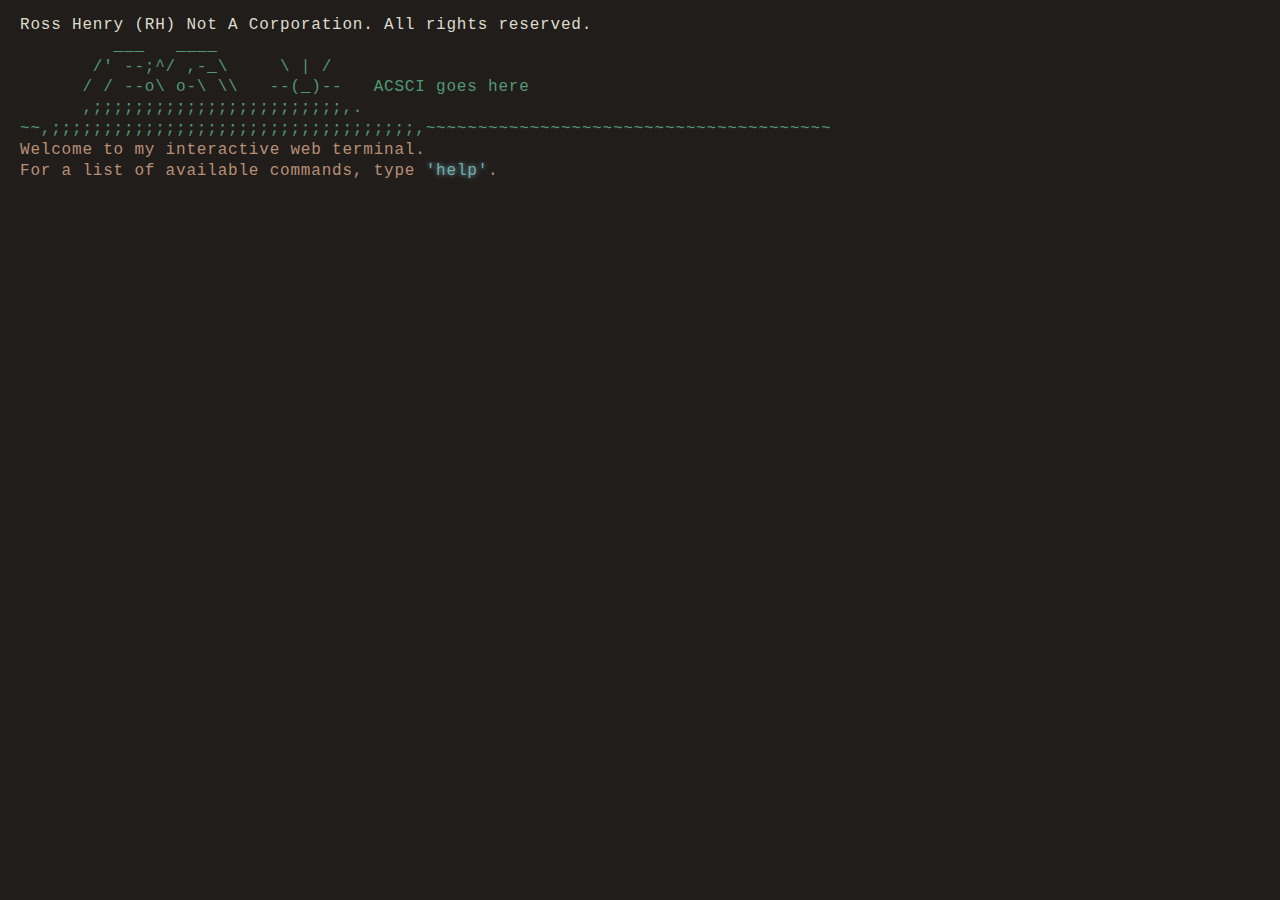
<file: index.html>
<!DOCTYPE html>
<html>
  <head>
    <!-- Global site tag (gtag.js) - Google Analytics -->
    <script async src="https://www.googletagmanager.com/gtag/js?id=G-QJ9TR5T9S2"></script>
    <script>
      window.dataLayer = window.dataLayer || [];
      function gtag(){dataLayer.push(arguments);}
      gtag('js', new Date());
    
      gtag('config', 'G-QJ9TR5T9S2');
    </script>
    <meta charset="utf-8" />
    <meta http-equiv="X-UA-Compatible" content="IE=edge" />
    <meta name="viewport" content="width=device-width, initial-scale=1" />
    <title>Ross Henry S | Terminal</title>
    <link rel="stylesheet" type="text/css" media="screen" href="css/style.css" />
    <link rel="icon" type="image/x-icon" href="img/fav-icon.png" />
  </head>
  <body>
    <div id="terminal">
      <a id="before"></a>
    </div>
    <div id="command" onclick="$('texter').focus();">
      <textarea
        type="text"
        id="texter"
        onkeyup="typeIt(this, event)"
        onkeydown="typeIt(this, event); 
                   moveIt(this.value.length, event)"
        onkeypress="typeIt(this, event);"
        autofocus
      ></textarea>
      <div id="liner">
        <span id="typer"></span><b class="cursor" id="cursor">█</b>
      </div>
    </div>
    <script src="js/caret.js"></script>
    <script src="js/commands.js"></script>
    <script src="js/main.js"></script>
  </body>
</html>
</file>
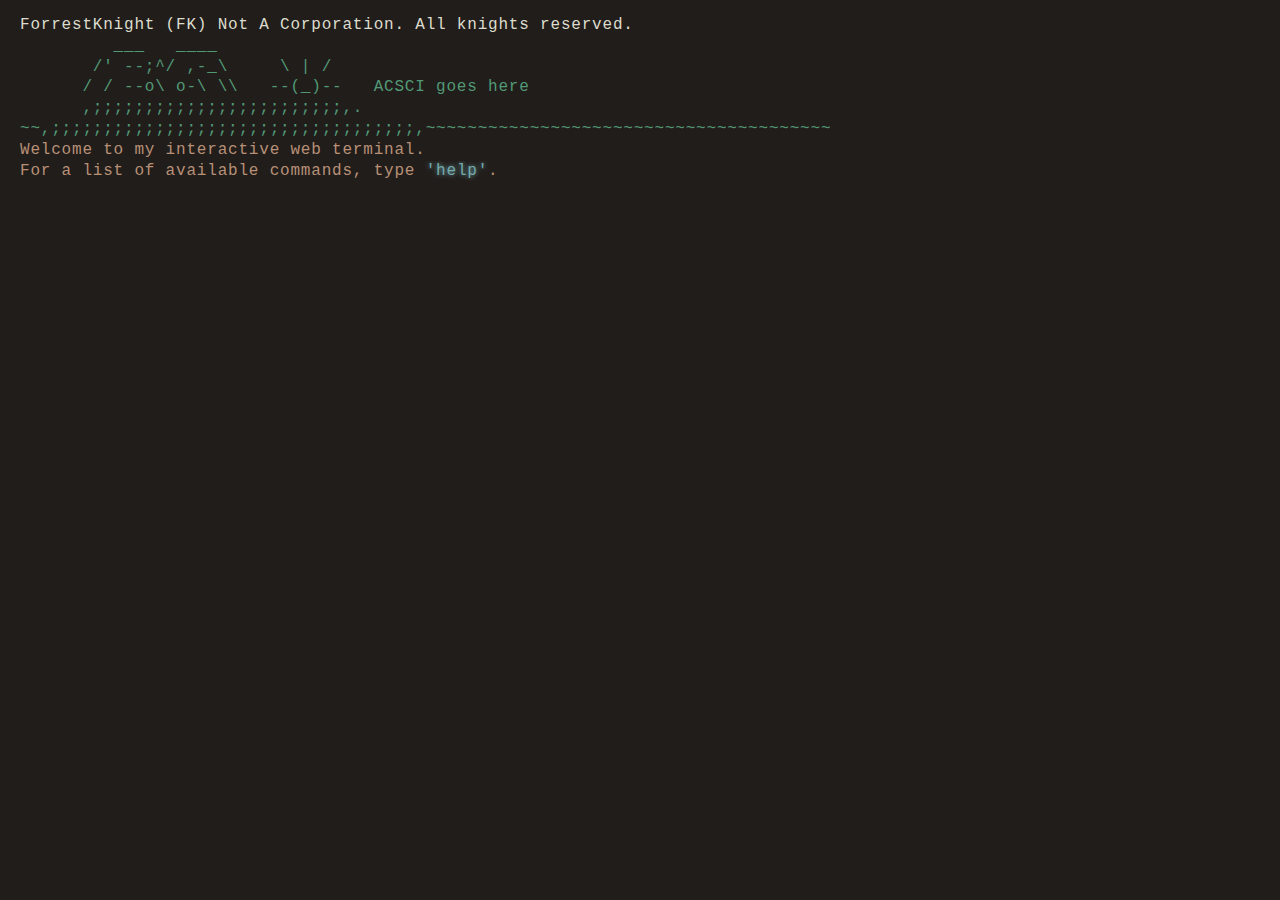
<file: draft/index.html>
<!DOCTYPE html>
<html>
  <head>
    <!-- Global site tag (gtag.js) - Google Analytics -->
    <script async src="https://www.googletagmanager.com/gtag/js?id=G-QJ9TR5T9S2"></script>
    <script>
      window.dataLayer = window.dataLayer || [];
      function gtag(){dataLayer.push(arguments);}
      gtag('js', new Date());
    
      gtag('config', 'G-QJ9TR5T9S2');
    </script>
    <meta charset="utf-8" />
    <meta http-equiv="X-UA-Compatible" content="IE=edge" />
    <meta name="viewport" content="width=device-width, initial-scale=1" />
    <title>Ross Henry | Terminal</title>
    <link rel="stylesheet" type="text/css" media="screen" href="css/style.css" />
    <link rel="icon" type="image/x-icon" href="img/fav-icon.png" />
  </head>
  <body>
    <div id="terminal">
      <a id="before"></a>
    </div>
    <div id="command" onclick="$('texter').focus();">
      <textarea
        type="text"
        id="texter"
        onkeyup="typeIt(this, event)"
        onkeydown="typeIt(this, event); 
                   moveIt(this.value.length, event)"
        onkeypress="typeIt(this, event);"
        autofocus
      ></textarea>
      <div id="liner">
        <span id="typer"></span><b class="cursor" id="cursor">█</b>
      </div>
    </div>
    <script src="js/caret.js"></script>
    <script src="js/commands.js"></script>
    <script src="js/main.js"></script>
  </body>
</html>
</file>
<file: css/style.css>
body {
    margin: 0;
    padding: 15px 20px;
    min-height: 99%;
    width: 100%;
    min-width: 550px;
    color: #519975;
    background: #211D1B;
    font-family: cursor, monospace;
    overflow-x: hidden;
  }
  ::selection {
    color: #211830;
    background-color: #519975;
  }
  ::-moz-selection {
    color: #211830;
    background-color: #519975;
  }
  textarea {
    left: -1000px;
    position: absolute;
  }
  b {
    font-weight: bold;
    text-decoration: underline;
  }
  /* Cursor Start */
  .cursor {
    font-size: 12px;
    color: #73ABAD;
    background-color: #73ABAD;
    position: relative;
    opacity: 1;
    height: 1.5em;
    width: 10px;
    max-width: 10px;
    transform: translateY(4px);
    overflow: hidden;
    text-indent: -5px;
    display: inline-block;
    text-decoration: blink;
    animation: blinker 1s linear infinite;
  }
  @keyframes blinker {
    50% {
      opacity: 0;
    }
  }
  #command {
    cursor: text;
    height: 50px;
    color: #73ABAD;
  }
  #liner {
    line-height: 1.3em;
    margin-top: -2px;
    animation: show 0.5s ease forwards;
    animation-delay: 1.2s;
    opacity: 0;
  }
  #liner::before {
    color: #519975;
    content: "ross.h.sanderson@gmail.com:~$";
  }
  #liner.password::before {
    content: "Password:";
  }
  @keyframes show {
    from {
      opacity: 0;
    }
    to {
      opacity: 1;
    }
  }
  /* Cursor End */
  p {
    display: block;
    line-height: 1.3em;
    margin: 0;
    overflow: hidden;
    white-space: nowrap;
    margin: 0;
    letter-spacing: 0.05em;
    animation: typing 0.5s steps(30, end);
  }
  .no-animation {
    animation: typing 0 steps(30, end);
  }
  .margin {
    margin-left: 20px;
  }
  @keyframes typing {
    from {
      width: 0;
    }
    to {
      width: 100%;
    }
  }
  .index {
    color: #DCDCCC;
  }
  .color2 {
    color: #B89076;
  }
  .command {
    color: #73ABAD;
    text-shadow: 0 0 5px #73ABAD; 
  }
  .error {
    color: #B89076;
  }
  .white {
    color: #fff;
  }
  .inherit,
  a {
    color: #9C8394;
  }
  a {
    text-decoration: inherit;
  }
  a:hover {
    background: #73ABAD;
    color: #211830;
  }
  a:focus {
    outline: 0;
  }
</file>
<file: draft/css/style.css>
body {
    margin: 0;
    padding: 15px 20px;
    min-height: 99%;
    width: 100%;
    min-width: 550px;
    color: #519975;
    background: #211D1B;
    font-family: cursor, monospace;
    overflow-x: hidden;
  }
  ::selection {
    color: #211830;
    background-color: #519975;
  }
  ::-moz-selection {
    color: #211830;
    background-color: #519975;
  }
  textarea {
    left: -1000px;
    position: absolute;
  }
  b {
    font-weight: bold;
    text-decoration: underline;
  }
  /* Cursor Start */
  .cursor {
    font-size: 12px;
    color: #73ABAD;
    background-color: #73ABAD;
    position: relative;
    opacity: 1;
    height: 1.5em;
    width: 10px;
    max-width: 10px;
    transform: translateY(4px);
    overflow: hidden;
    text-indent: -5px;
    display: inline-block;
    text-decoration: blink;
    animation: blinker 1s linear infinite;
  }
  @keyframes blinker {
    50% {
      opacity: 0;
    }
  }
  #command {
    cursor: text;
    height: 50px;
    color: #73ABAD;
  }
  #liner {
    line-height: 1.3em;
    margin-top: -2px;
    animation: show 0.5s ease forwards;
    animation-delay: 1.2s;
    opacity: 0;
  }
  #liner::before {
    color: #519975;
    content: "visitor@fkcodes.com:~$";
  }
  #liner.password::before {
    content: "Password:";
  }
  @keyframes show {
    from {
      opacity: 0;
    }
    to {
      opacity: 1;
    }
  }
  /* Cursor End */
  p {
    display: block;
    line-height: 1.3em;
    margin: 0;
    overflow: hidden;
    white-space: nowrap;
    margin: 0;
    letter-spacing: 0.05em;
    animation: typing 0.5s steps(30, end);
  }
  .no-animation {
    animation: typing 0 steps(30, end);
  }
  .margin {
    margin-left: 20px;
  }
  @keyframes typing {
    from {
      width: 0;
    }
    to {
      width: 100%;
    }
  }
  .index {
    color: #DCDCCC;
  }
  .color2 {
    color: #B89076;
  }
  .command {
    color: #73ABAD;
    text-shadow: 0 0 5px #73ABAD; 
  }
  .error {
    color: #B89076;
  }
  .white {
    color: #fff;
  }
  .inherit,
  a {
    color: #9C8394;
  }
  a {
    text-decoration: inherit;
  }
  a:hover {
    background: #73ABAD;
    color: #211830;
  }
  a:focus {
    outline: 0;
  }
</file>
